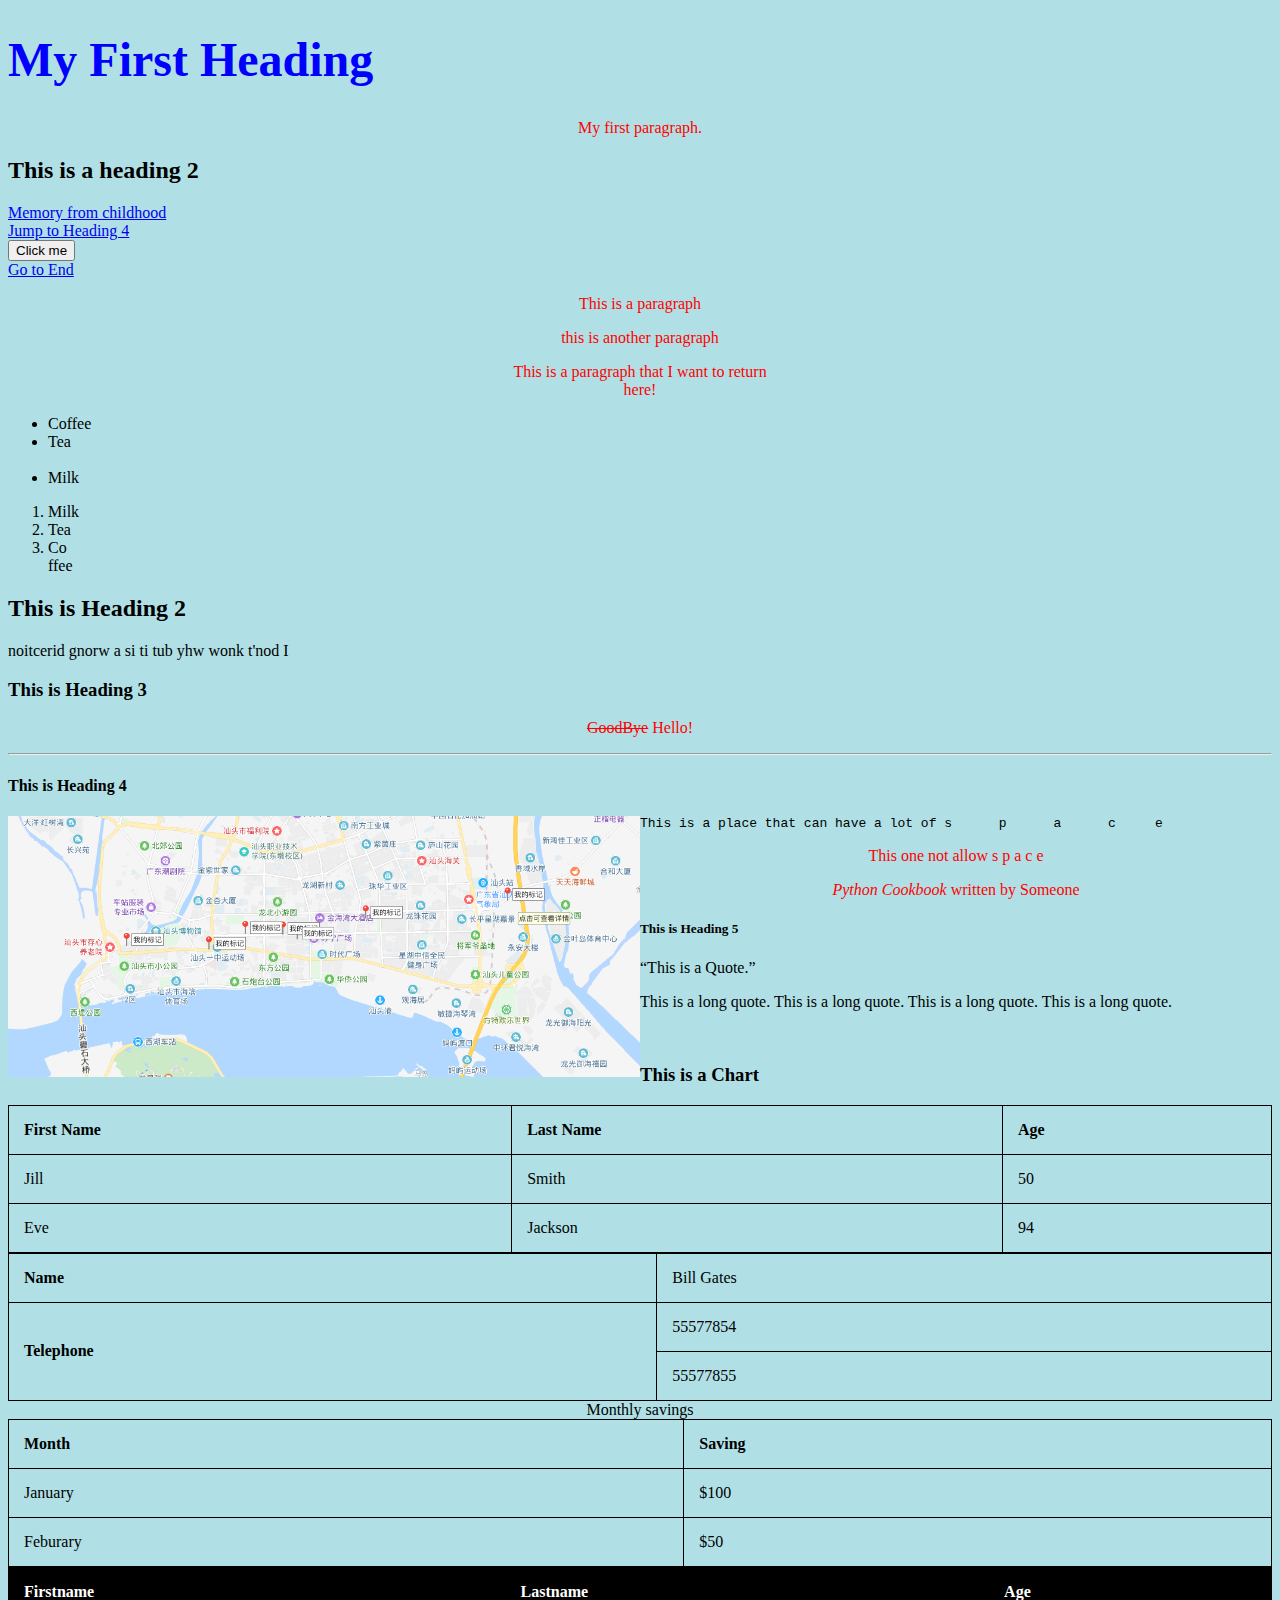
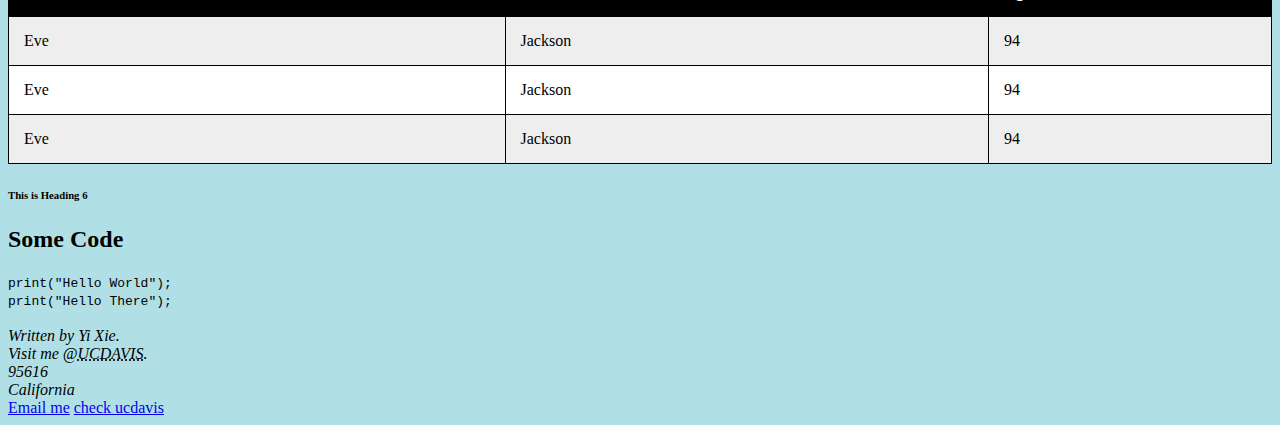
<file: index.htm>
<!DOCTYPE html>
<html lang="en-US">
    <head>
        <link rel="stylesheet" href="css_learning1.css">
    </head>
    <body>
        <h1>My First Heading</h1>    <!--align the heading 1 at center-->

        <p>My first paragraph.</p>    <!--Change the color of the paragraph-->

        <h2>This is a heading 2</h2>
        <a href="https://www.4399.com" title="Go to 4399.com">Memory from childhood</a>
        <br>
        <a href="#heading4">Jump to Heading 4</a>
        <br>
        <button>Click me</button>
        <br>
        <a href="#end">Go to End</a>

        <p title="I'm a tooltip">   <!--the browser will show this sentence if put mouse on the paragraph-->
            This is a paragraph
        </p>
        <p>this is another paragraph</p>
        <p>This is a paragraph that I want to return <br> here!</p>

        <ul>                        <!--bullet point list-->
            <li>Coffee</li>
            <li>Tea</li>
            <br>
            <li>Milk</li>
        </ul>

        <ol>                        <!--1.2.3.list-->
            <li>Milk</li>
            <li>Tea</li>
            <li>Co<br>ffee</li>
        </ol>
        <h2>This is Heading 2</h2>  <!--Title can use for multiple times-->
        <bdo dir="rtl">I don't know why but it is a wrong direction</bdo>

        <h3>This is Heading 3</h3>  <!--Make sure title is title-->
        <p><del>GoodBye</del> Hello!</p>

        <hr>    <!--Split Line-->
        <h4 id="heading4">This is Heading 4</h4>
        <img src="Destination.png" alt="Shantou" style="float:left;width:50%;height:50%;">  <!--alt contents will apear if the page cannot find the picture-->

        <pre>This is a place that can have a lot of s      p      a      c     e</pre>
        <p>This one not allow s    p   a    c    e</p>
        <p><cite>Python Cookbook</cite> written by Someone</p>

        <h5>This is Heading 5</h5>
        <q>This is a Quote.</q>
        <blockquote>This is a long quote. This is a long quote. This is a long quote. This is a long quote.</blockquote>
      
        <br>
        <h3>This is a Chart</h3>
        <table style="width:100%">
            <tr>
                <th>First Name</th>
                <th>Last Name</th>
                <th>Age</th>
            </tr>
            <tr>
                <td>Jill</td>
                <td>Smith</td>
                <td>50</td>
            </tr>
            <tr>
                <td>Eve</td>
                <td>Jackson</td>
                <td>94</td>
            </tr>
        </table>
        
        <table style="width:100%">
            <tr>
                <th>Name</th>
                <td>Bill Gates</td>
            </tr>
            <tr>
                <th rowspan="2">Telephone</th>
                <td>55577854</td>
            </tr>
            <tr>
                <td>55577855</td>
            </tr>
        </table>

        <table style="width:100%">
            <caption>Monthly savings</caption>
            <tr>
                <th>Month</th>
                <th>Saving</th>
            </tr>
            <tr>
                <td>January</td>
                <td>$100</td>
            </tr>
            <tr>
                <td>Feburary</td>
                <td>$50</td>
            </tr>
        </table>

        <table id="t01">
            <tr>
                <th>Firstname</th>
                <th>Lastname</th>
                <th>Age</th>
            </tr>
            <tr>
                <td>Eve</td>
                <td>Jackson</td>
                <td>94</td>
            </tr>
            <tr>
                <td>Eve</td>
                <td>Jackson</td>
                <td>94</td>
            </tr>
            <tr>
                <td>Eve</td>
                <td>Jackson</td>
                <td>94</td>
            </tr>
        </table>

        <h6>This is Heading 6</h6>
        <h2>Some Code</h2>
        <code>
            print("Hello World");<br>
            print("Hello There");
        </code>
        <br>
        <br>
        <address>
            Written by Yi Xie. <br>
            Visit me @<dfn><abbr title="University of California, Davis">UCDAVIS</abbr></dfn>. <br>
            95616 <br>
            California
        </address>
        <a href="mailto:yilxie@ucdavis.edu?subject=Hello again">Email me</a>
        <a href="www.ucdavis.edu"target="_blank">check ucdavis</a>   <!--open the website in another page-->
        <a name="end"></a>
    </body>
</html>
</file>
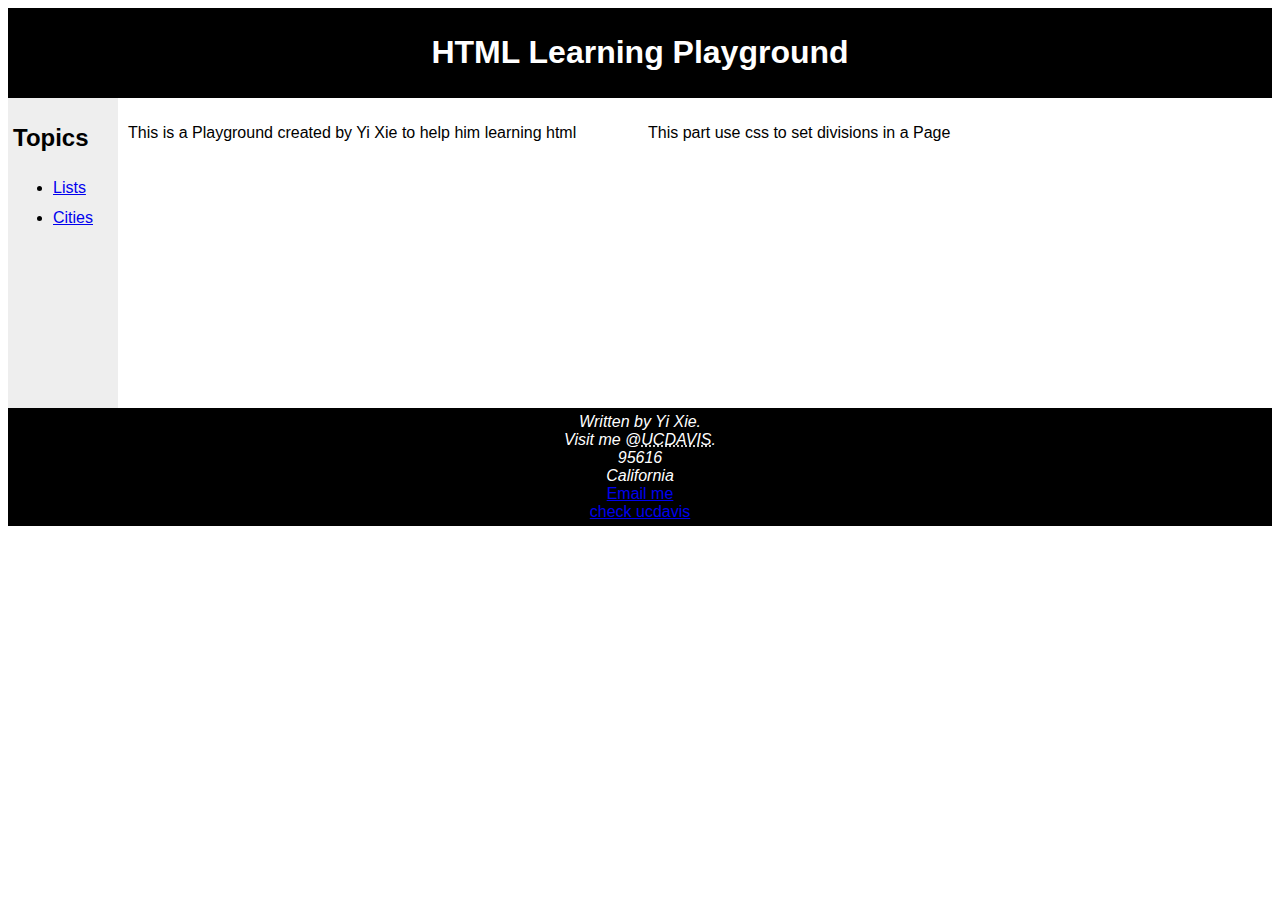
<file: Pages/home.htm>
<!DOCTYPE html>
<html lang="en-US">
    <head>
        <link rel="stylesheet" href="../css/css_learning1.css">
    </head>
    <body>
        <div id="header">
            <h1>HTML Learning Playground</h1>
        </div>
        <div id="topics">
            <h2>Topics</h2>
            <ul>
            <li><a href="./Lists/lists.htm">Lists</a></li>
            <li><a href="./Cities/Cities.htm">Cities</a></li>
            </ul>
            <br>
            <br>
            <br>
        </div>
        <div id="section">
            <p>This is a Playground created by Yi Xie to help him learning html</p>
        </div>
        <div id="section">
            <p>This part use css to set divisions in a Page</p>
        </div>
        <div id="footer">
            <address>
                Written by Yi Xie. <br>
                Visit me @<dfn><abbr title="University of California, Davis">UCDAVIS</abbr></dfn>. <br>
                95616 <br>
                California
            </address>
            <a href="mailto:yilxie@ucdavis.edu?subject=Hello again">Email me</a>
            <br>
            <a href="www.ucdavis.edu"target="_blank">check ucdavis</a>   <!--open the website in another page-->
            <a name="end"></a>
        </div>
    </body>
</html>
</file>
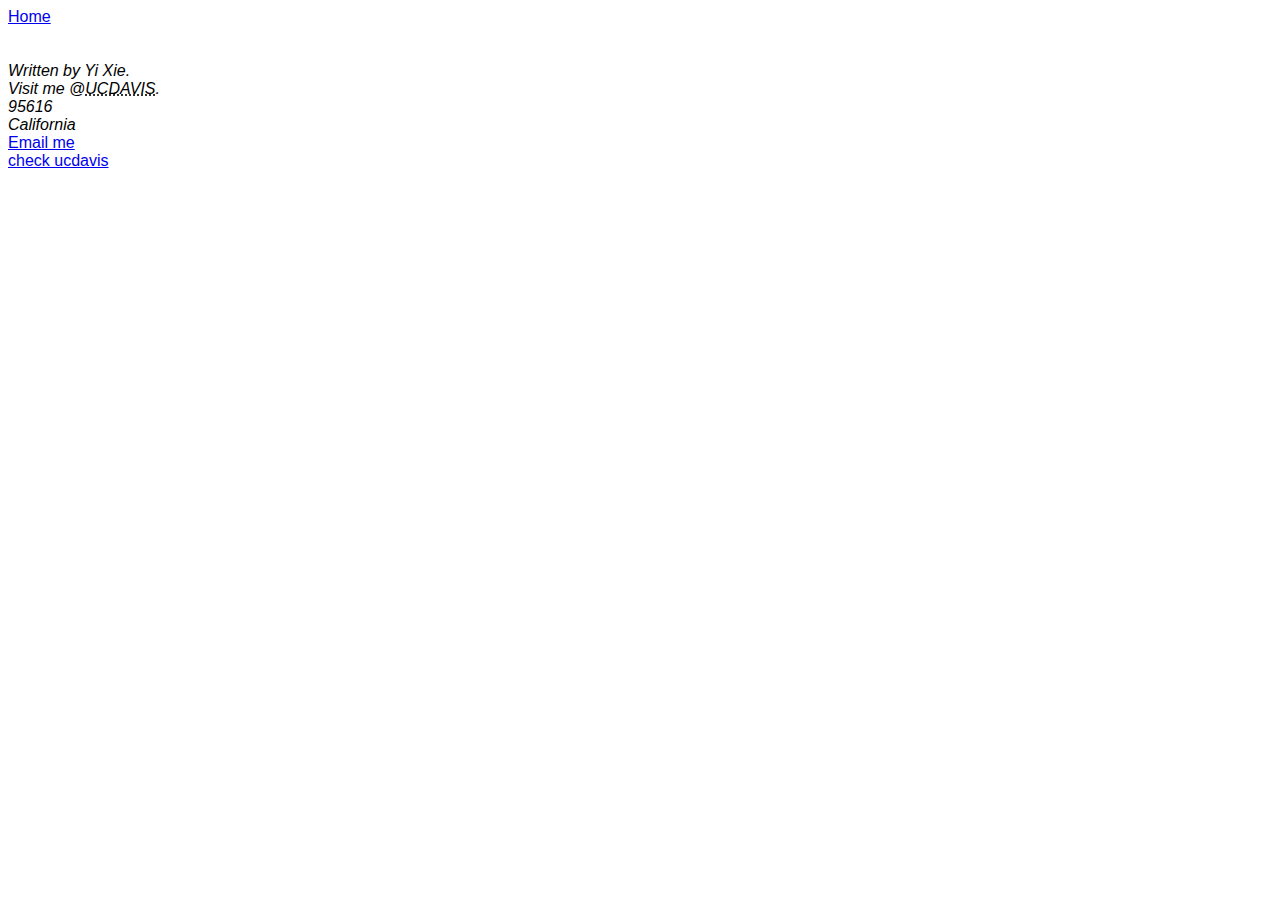
<file: Pages/template.htm>
<!DOCTYPE html>
<html lang="en-US">
    <head>
        <link rel="stylesheet" href="../css/css_learning1.css">
    </head>
    <body>
        <a href="../../home.htm">Home</a>
        <br>
        <br>
        <br>
        <address>
            Written by Yi Xie. <br>
            Visit me @<dfn><abbr title="University of California, Davis">UCDAVIS</abbr></dfn>. <br>
            95616 <br>
            California
        </address>
        <a href="mailto:yilxie@ucdavis.edu?subject=Hello again">Email me</a>
        <br>
        <a href="www.ucdavis.edu"target="_blank">check ucdavis</a>   <!--open the website in another page-->
        <a name="end"></a>
    </body>
</html>
</file>
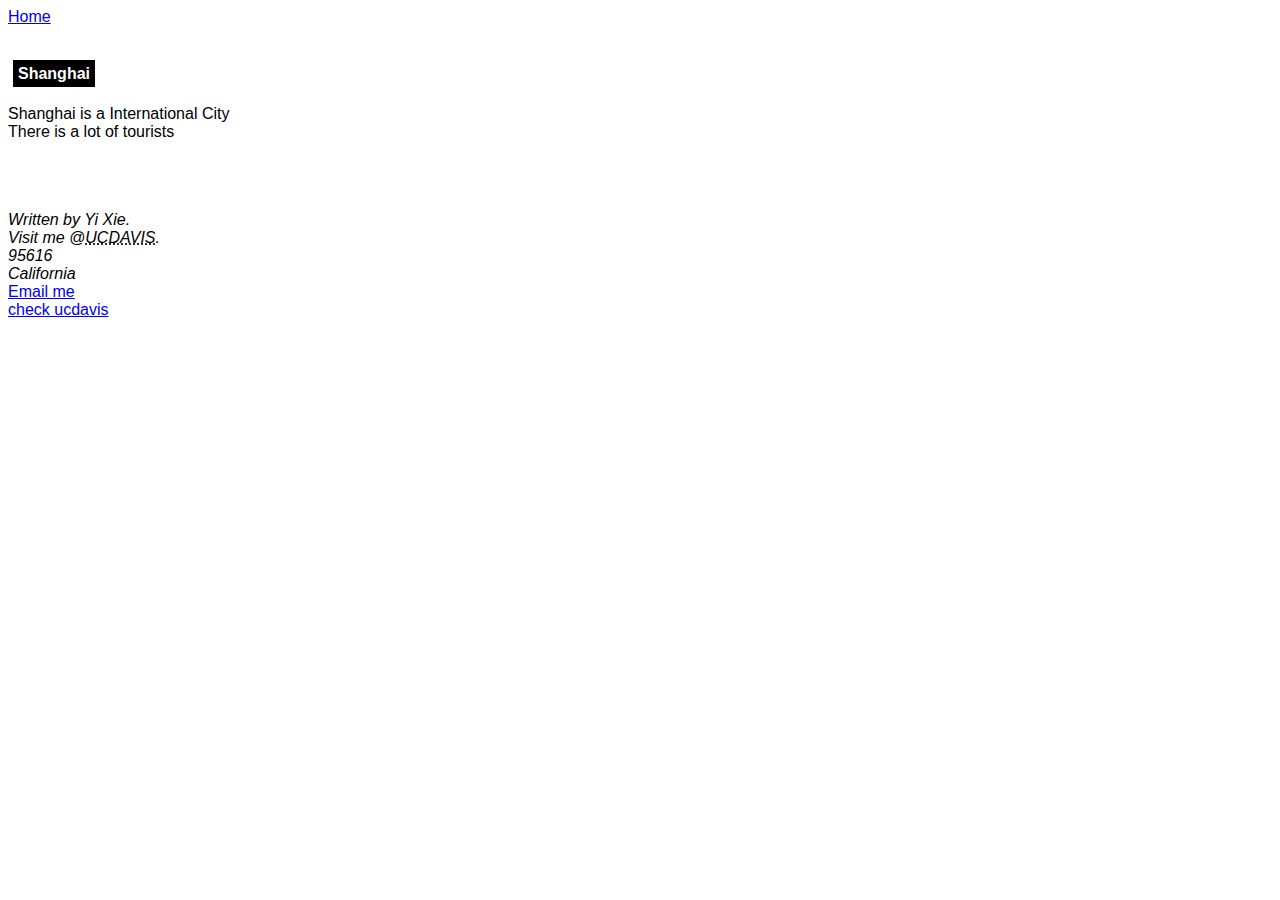
<file: Pages/Cities/Cities.htm>
<!DOCTYPE html>
<html lang="en-US">
    <head>
        <link rel="stylesheet" href="../../css/css_learning1.css">
    </head>
    <body>
        <a href="../home.htm">Home</a>
        <br>
        <br>
        <h4><span class="cities">Shanghai</span></h4>
        <p>Shanghai is a International City<br>There is a lot of tourists</p>
        <br>
        <br>
        <br>
        <address>
            Written by Yi Xie. <br>
            Visit me @<dfn><abbr title="University of California, Davis">UCDAVIS</abbr></dfn>. <br>
            95616 <br>
            California
        </address>
        <a href="mailto:yilxie@ucdavis.edu?subject=Hello again">Email me</a>
        <br>
        <a href="www.ucdavis.edu"target="_blank">check ucdavis</a>   <!--open the website in another page-->
        <a name="end"></a>
    </body>
</html>
</file>
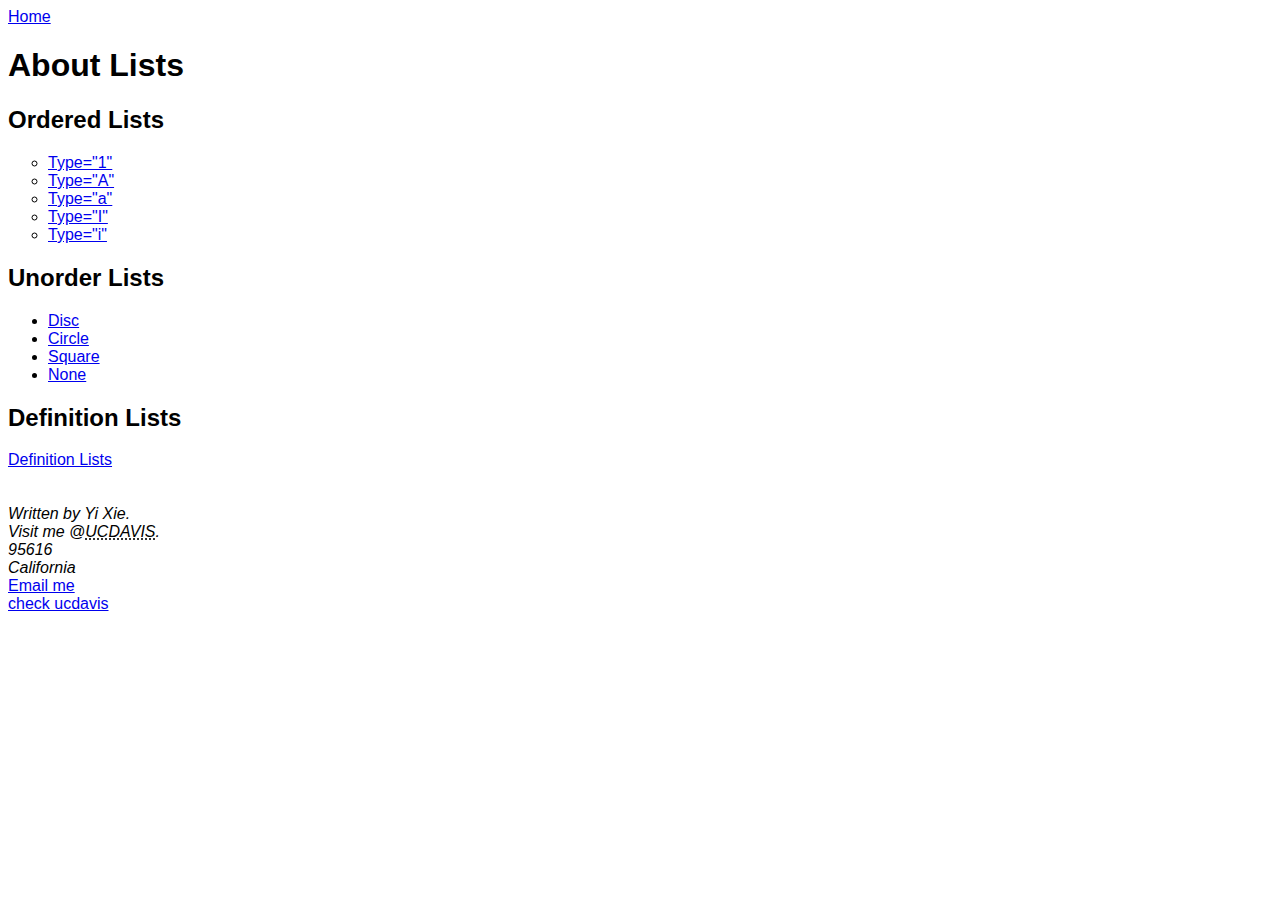
<file: Pages/Lists/lists.htm>
<!DOCTYPE html>
<html lang="en-US">
    <head>
        <link rel="stylesheet" href="../../css/css_learning1.css">
    </head>
    <body>
        <a href="../home.htm">Home</a>
        <h1>About Lists</h1>
        <h2>Ordered Lists</h2>
        <ul type="circle">
        <li><a href="./Ordered/type1.htm">Type="1"</a></li>
        <li><a href="./Ordered/typeA.htm">Type="A"</a></li>
        <li><a href="./Ordered/typea.htm">Type="a"</a></li>
        <li><a href="./Ordered/typeI.htm">Type="I"</a></li>
        <li><a href="./Ordered/typei.htm">Type="i"</a></li>
        </ul>
        <h2>Unorder Lists</h2>
        <ul>
            <li><a href="./Unordered/disc.htm">Disc</a></li>
            <li><a href="./Unordered/circle.htm">Circle</a></li>
            <li><a href="./Unordered/square.htm">Square</a></li>
            <li><a href="./Unordered/none.htm">None</a></li>
        </ul>
        <h2>Definition Lists</h2>
            <a href="./Def/defLists.htm">Definition Lists</a>
        <br>
        <br>
        <br>
        <div id="Bottom">
            <address>
                Written by Yi Xie. <br>
                Visit me @<dfn><abbr title="University of California, Davis">UCDAVIS</abbr></dfn>. <br>
                95616 <br>
                California
            </address>
            <a href="mailto:yilxie@ucdavis.edu?subject=Hello again">Email me</a>
            <br>
            <a href="www.ucdavis.edu"target="_blank">check ucdavis</a>   <!--open the website in another page-->
            <a name="end"></a>
        </div>
    </body>
</html>
</file>
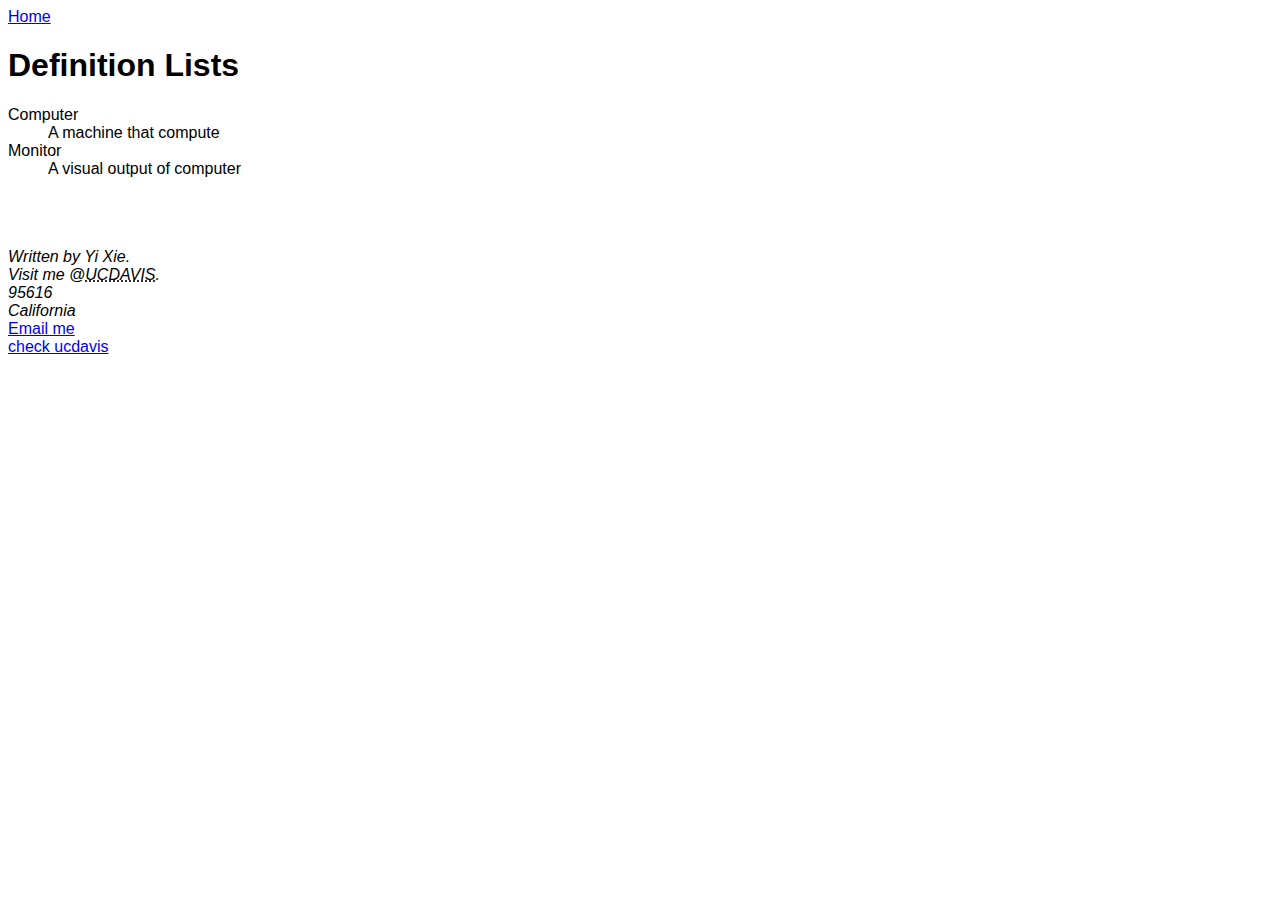
<file: Pages/Lists/Def/defLists.htm>
<!DOCTYPE html>
<html lang="en-US">
    <head>
        <link rel="stylesheet" href="../../../css/css_learning1.css">
    </head>
    <body>
        <a href="../../home.htm">Home</a>
        <h1>Definition Lists</h1>
        <dl>
            <dt>Computer</dt>
            <dd>A machine that compute</dd>
            <dt>Monitor</dt>
            <dd>A visual output of computer</dd>
        </dl>
        <br>
        <br>
        <br>
        <address>
            Written by Yi Xie. <br>
            Visit me @<dfn><abbr title="University of California, Davis">UCDAVIS</abbr></dfn>. <br>
            95616 <br>
            California
        </address>
        <a href="mailto:yilxie@ucdavis.edu?subject=Hello again">Email me</a>
        <br>
        <a href="www.ucdavis.edu"target="_blank">check ucdavis</a>   <!--open the website in another page-->
        <a name="end"></a>
    </body>
</html>
</file>
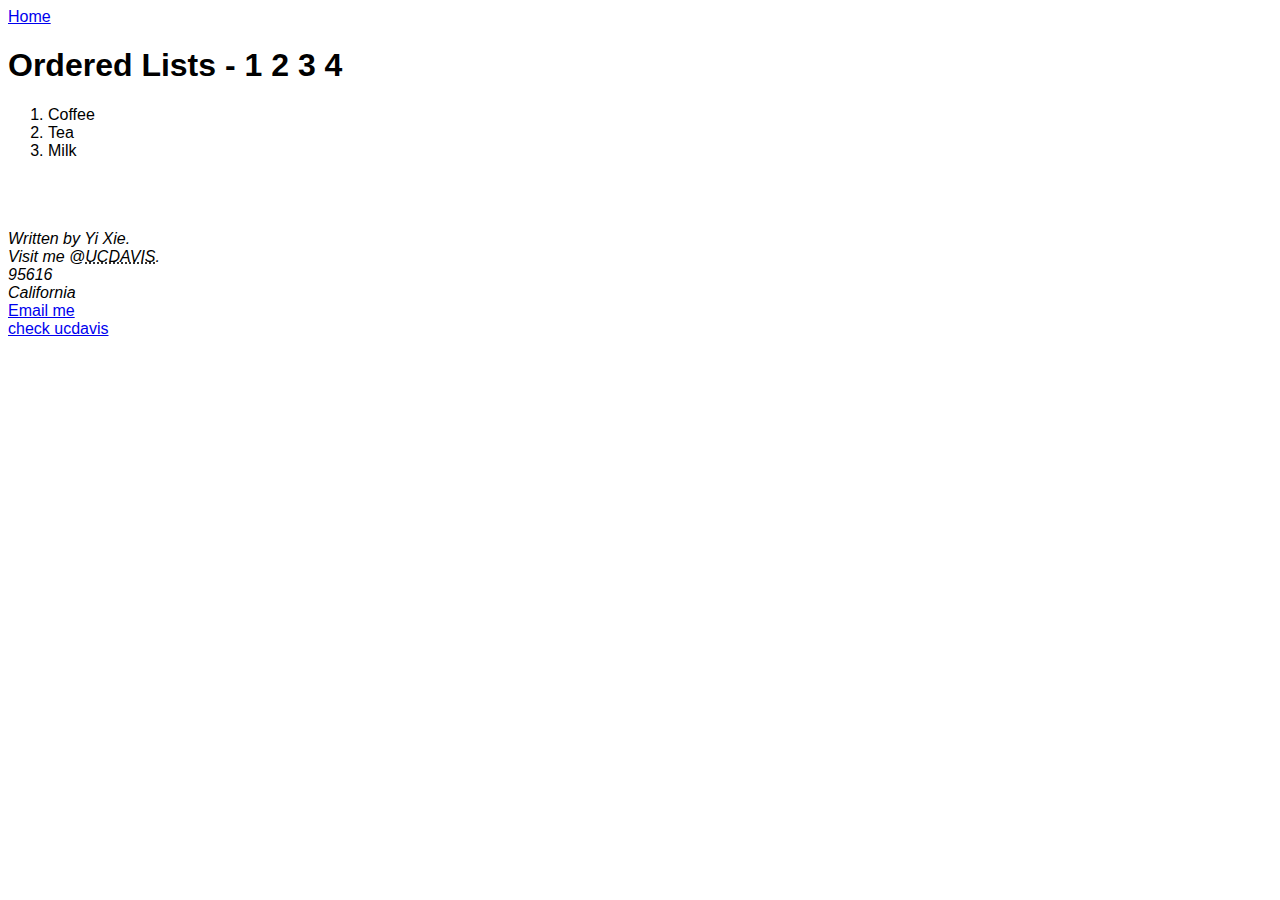
<file: Pages/Lists/Ordered/type1.htm>
<!DOCTYPE html>
<html lang="en-US">
    <head>
        <link rel="stylesheet" href="../../../css/css_learning1.css">
    </head>
    <body>
        <a href="../../home.htm">Home</a>
        <h1>Ordered Lists - 1 2 3 4</h1>
        <ol type="1">
            <li>Coffee</li>
            <li>Tea</li>
            <li>Milk</li>
        </ol>
        <br>
        <br>
        <br>
        <address>
            Written by Yi Xie. <br>
            Visit me @<dfn><abbr title="University of California, Davis">UCDAVIS</abbr></dfn>. <br>
            95616 <br>
            California
        </address>
        <a href="mailto:yilxie@ucdavis.edu?subject=Hello again">Email me</a>
        <br>
        <a href="www.ucdavis.edu"target="_blank">check ucdavis</a>   <!--open the website in another page-->
        <a name="end"></a>
    </body>
</html>
</file>
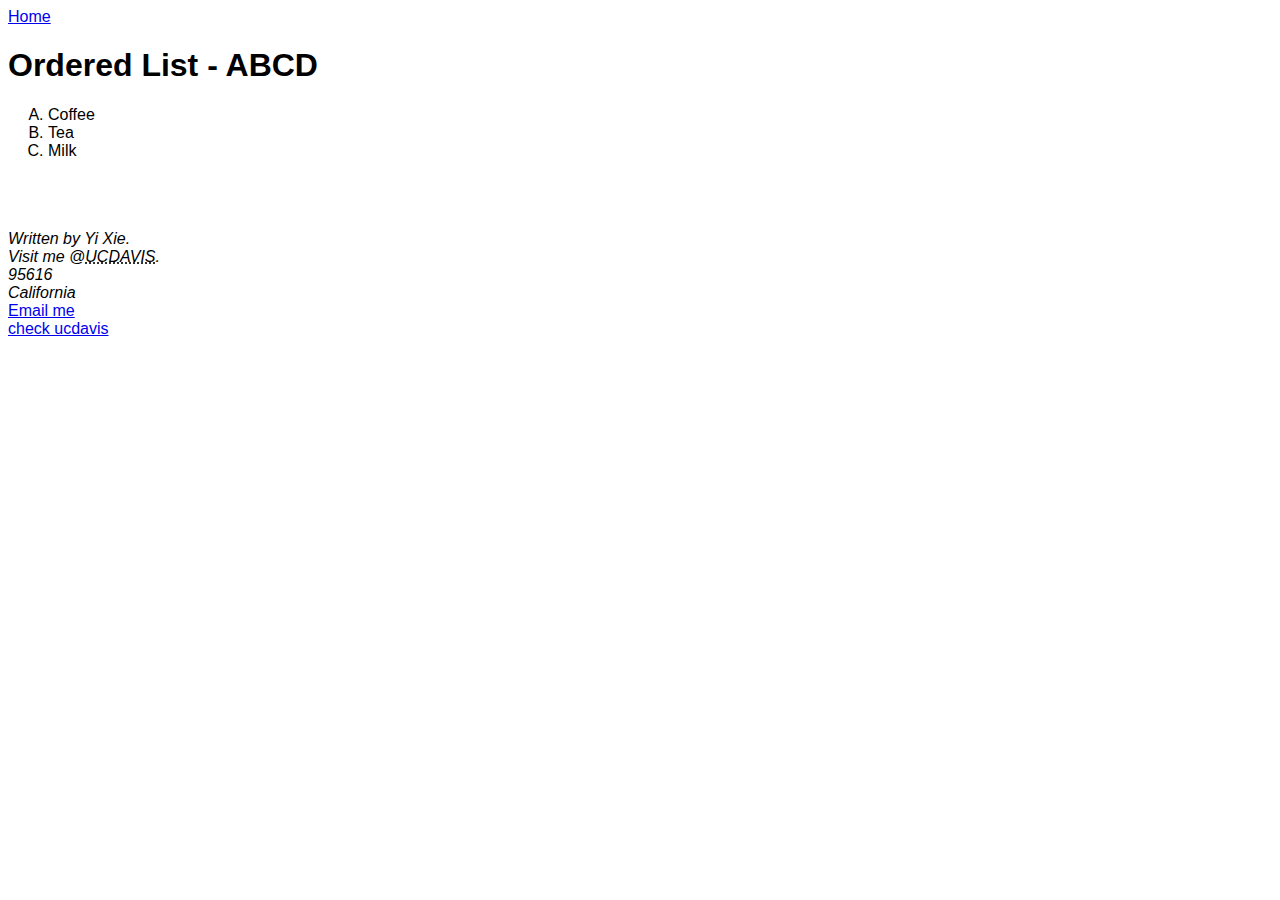
<file: Pages/Lists/Ordered/typeA.htm>
<!DOCTYPE html>
<html lang="en-US">
    <head>
        <link rel="stylesheet" href="../../../css/css_learning1.css">
    </head>
    <body>
        <a href="../../home.htm">Home</a>
        <h1>Ordered List - ABCD</h1>
        <ol type="A">
            <li>Coffee</li>
            <li>Tea</li>
            <li>Milk</li>
        </ol>
        <br>
        <br>
        <br>
        <address>
            Written by Yi Xie. <br>
            Visit me @<dfn><abbr title="University of California, Davis">UCDAVIS</abbr></dfn>. <br>
            95616 <br>
            California
        </address>
        <a href="mailto:yilxie@ucdavis.edu?subject=Hello again">Email me</a>
        <br>
        <a href="www.ucdavis.edu"target="_blank">check ucdavis</a>   <!--open the website in another page-->
        <a name="end"></a>
    </body>
</html>
</file>
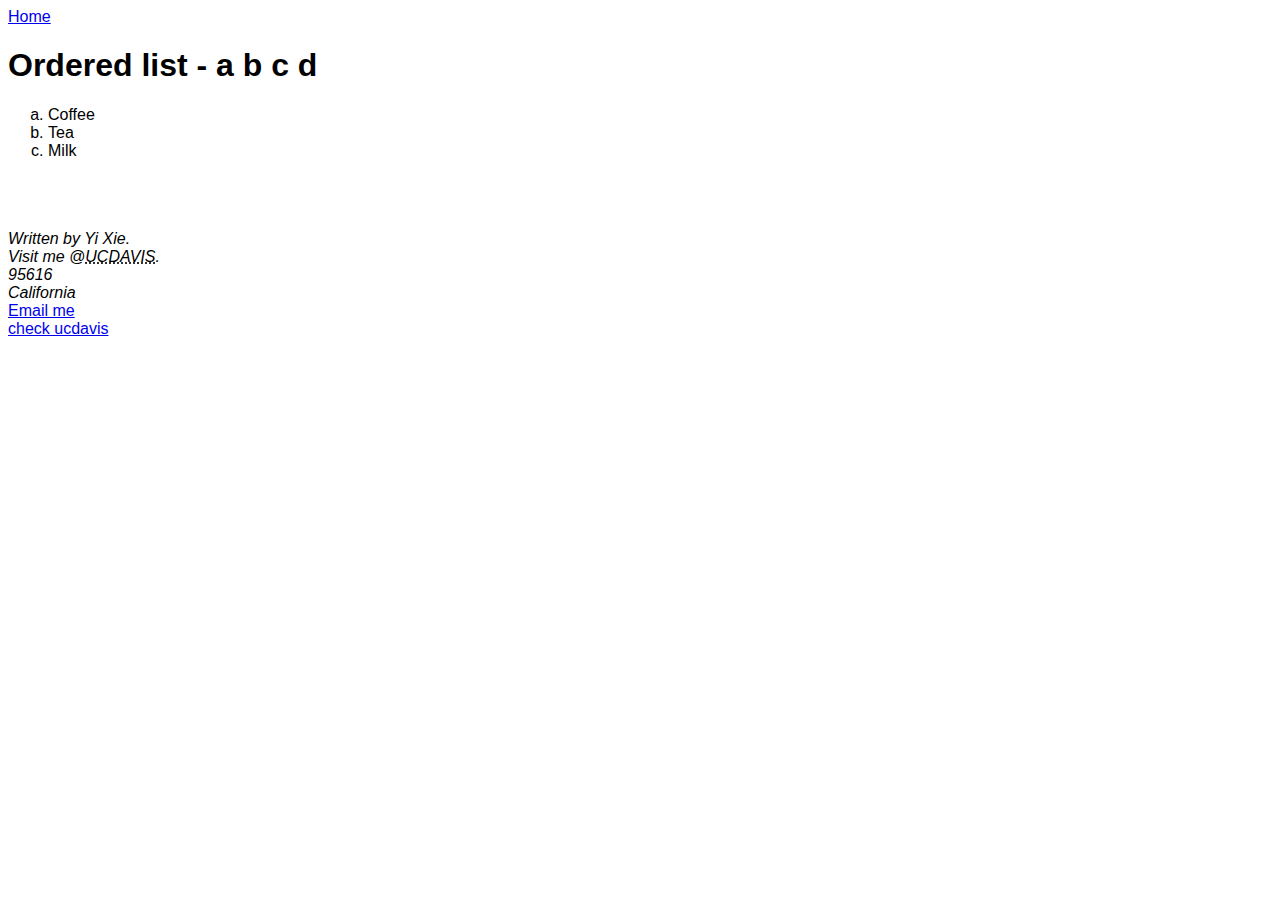
<file: Pages/Lists/Ordered/typea.htm>
<!DOCTYPE html>
<html lang="en-US">
    <head>
        <link rel="stylesheet" href="../../../css/css_learning1.css">
    </head>
    <body>
        <a href="../../home.htm">Home</a>
        <h1>Ordered list - a b c d</h1>
        <ol type="a">
            <li>Coffee</li>
            <li>Tea</li>
            <li>Milk</li>
        </ol>
        <br>
        <br>
        <br>
        <address>
            Written by Yi Xie. <br>
            Visit me @<dfn><abbr title="University of California, Davis">UCDAVIS</abbr></dfn>. <br>
            95616 <br>
            California
        </address>
        <a href="mailto:yilxie@ucdavis.edu?subject=Hello again">Email me</a>
        <br>
        <a href="www.ucdavis.edu"target="_blank">check ucdavis</a>   <!--open the website in another page-->
        <a name="end"></a>
    </body>
</html>
</file>
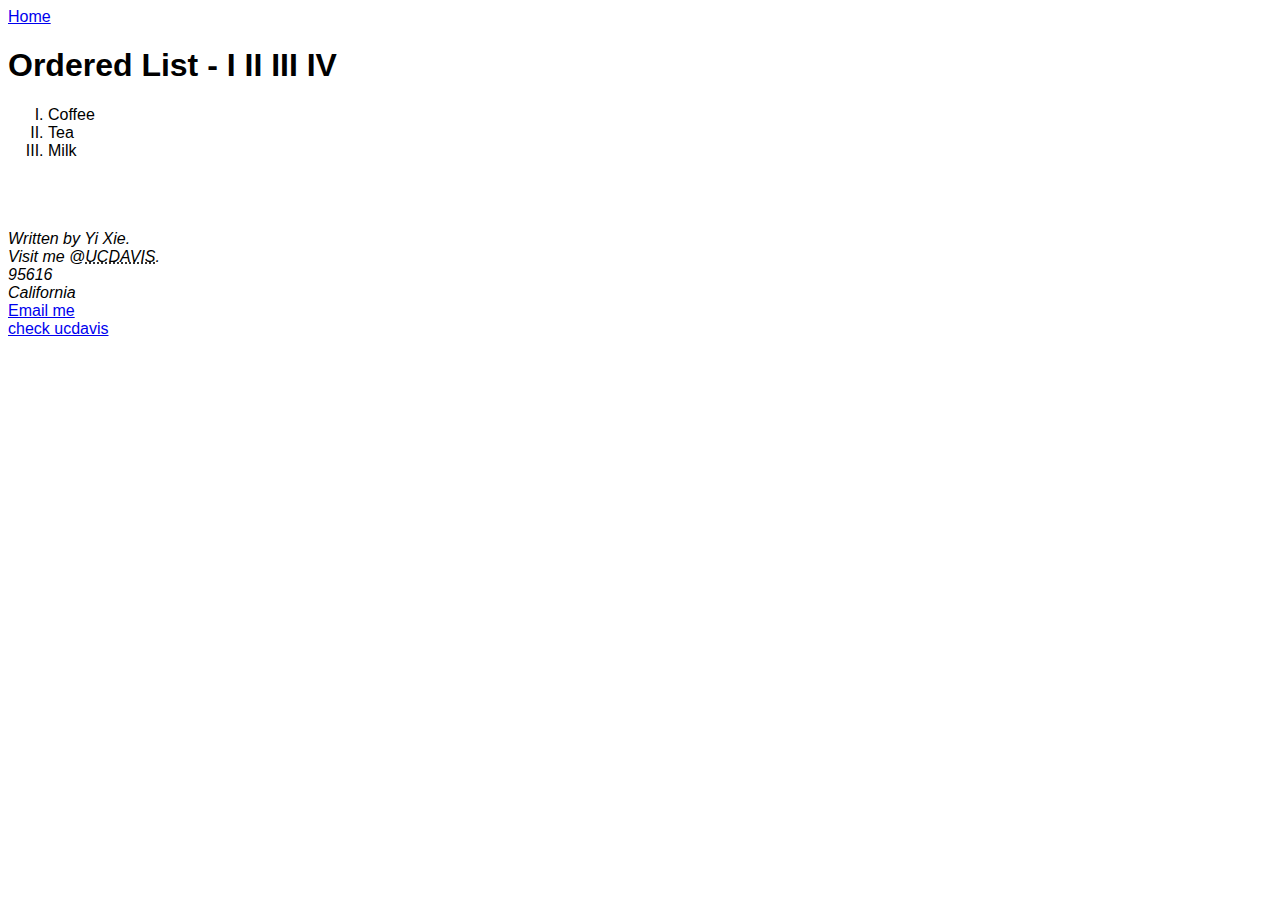
<file: Pages/Lists/Ordered/typeI.htm>
<!DOCTYPE html>
<html lang="en-US">
    <head>
        <link rel="stylesheet" href="../../../css/css_learning1.css">
    </head>
    <body>
        <a href="../../home.htm">Home</a>
        <h1>Ordered List - I II III IV</h1>
        <ol type="I">
            <li>Coffee</li>
            <li>Tea</li>
            <li>Milk</li>
        </ol>
        <br>
        <br>
        <br>
        <address>
            Written by Yi Xie. <br>
            Visit me @<dfn><abbr title="University of California, Davis">UCDAVIS</abbr></dfn>. <br>
            95616 <br>
            California
        </address>
        <a href="mailto:yilxie@ucdavis.edu?subject=Hello again">Email me</a>
        <br>
        <a href="www.ucdavis.edu"target="_blank">check ucdavis</a>   <!--open the website in another page-->
        <a name="end"></a>
    </body>
</html>
</file>
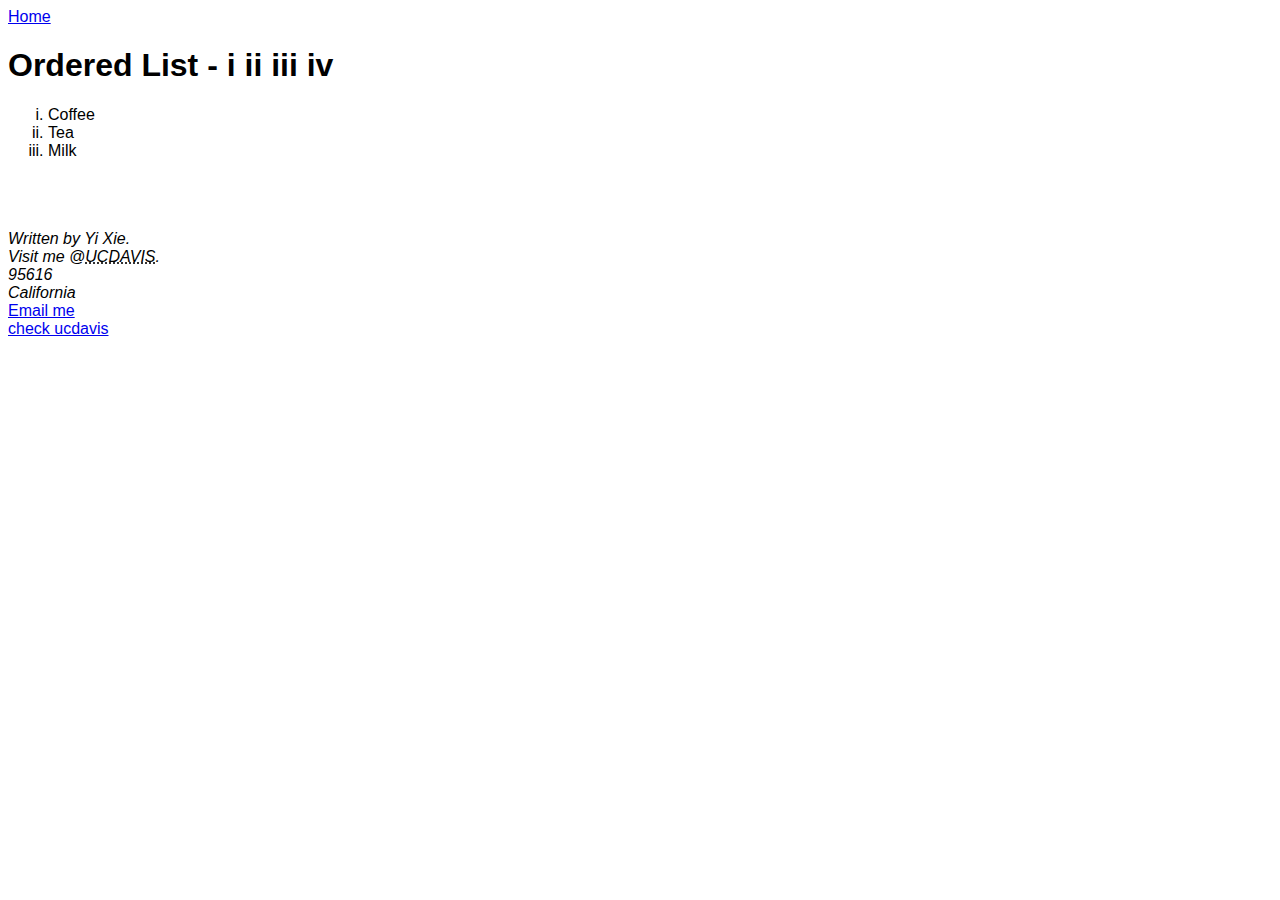
<file: Pages/Lists/Ordered/typei.htm>
<!DOCTYPE html>
<html lang="en-US">
    <head>
        <link rel="stylesheet" href="../../../css/css_learning1.css">
    </head>
    <body>
        <a href="../../home.htm">Home</a>
        <h1>Ordered List - i ii iii iv</h1>
        <ol type="i">
            <li>Coffee</li>
            <li>Tea</li>
            <li>Milk</li>
        </ol>
        <br>
        <br>
        <br>
        <address>
            Written by Yi Xie. <br>
            Visit me @<dfn><abbr title="University of California, Davis">UCDAVIS</abbr></dfn>. <br>
            95616 <br>
            California
        </address>
        <a href="mailto:yilxie@ucdavis.edu?subject=Hello again">Email me</a>
        <br>
        <a href="www.ucdavis.edu"target="_blank">check ucdavis</a>   <!--open the website in another page-->
        <a name="end"></a>
    </body>
</html>
</file>
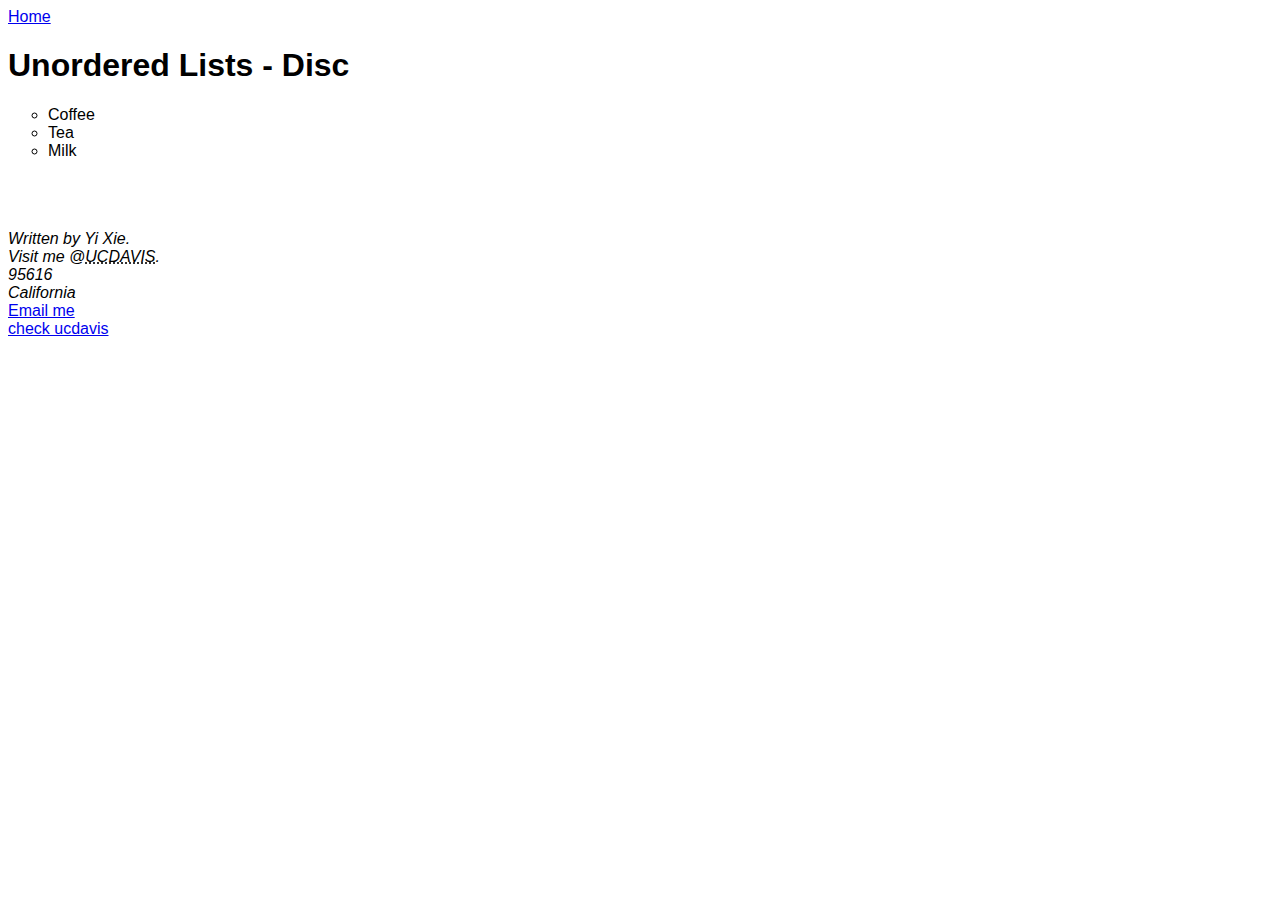
<file: Pages/Lists/Unordered/circle.htm>
<!DOCTYPE html>
<html lang="en-US">
    <head>
        <link rel="stylesheet" href="../../../css/css_learning1.css">
    </head>
    <body>
        <a href="../../home.htm">Home</a>
        <h1>Unordered Lists - Disc</h1>
        <ul style="list-style-type:circle;">
            <li>Coffee</li>
            <li>Tea</li>
            <li>Milk</li>
        </ul>
        <br>
        <br>
        <br>
        <address>
            Written by Yi Xie. <br>
            Visit me @<dfn><abbr title="University of California, Davis">UCDAVIS</abbr></dfn>. <br>
            95616 <br>
            California
        </address>
        <a href="mailto:yilxie@ucdavis.edu?subject=Hello again">Email me</a>
        <br>
        <a href="www.ucdavis.edu"target="_blank">check ucdavis</a>   <!--open the website in another page-->
        <a name="end"></a>
    </body>
</html>
</file>
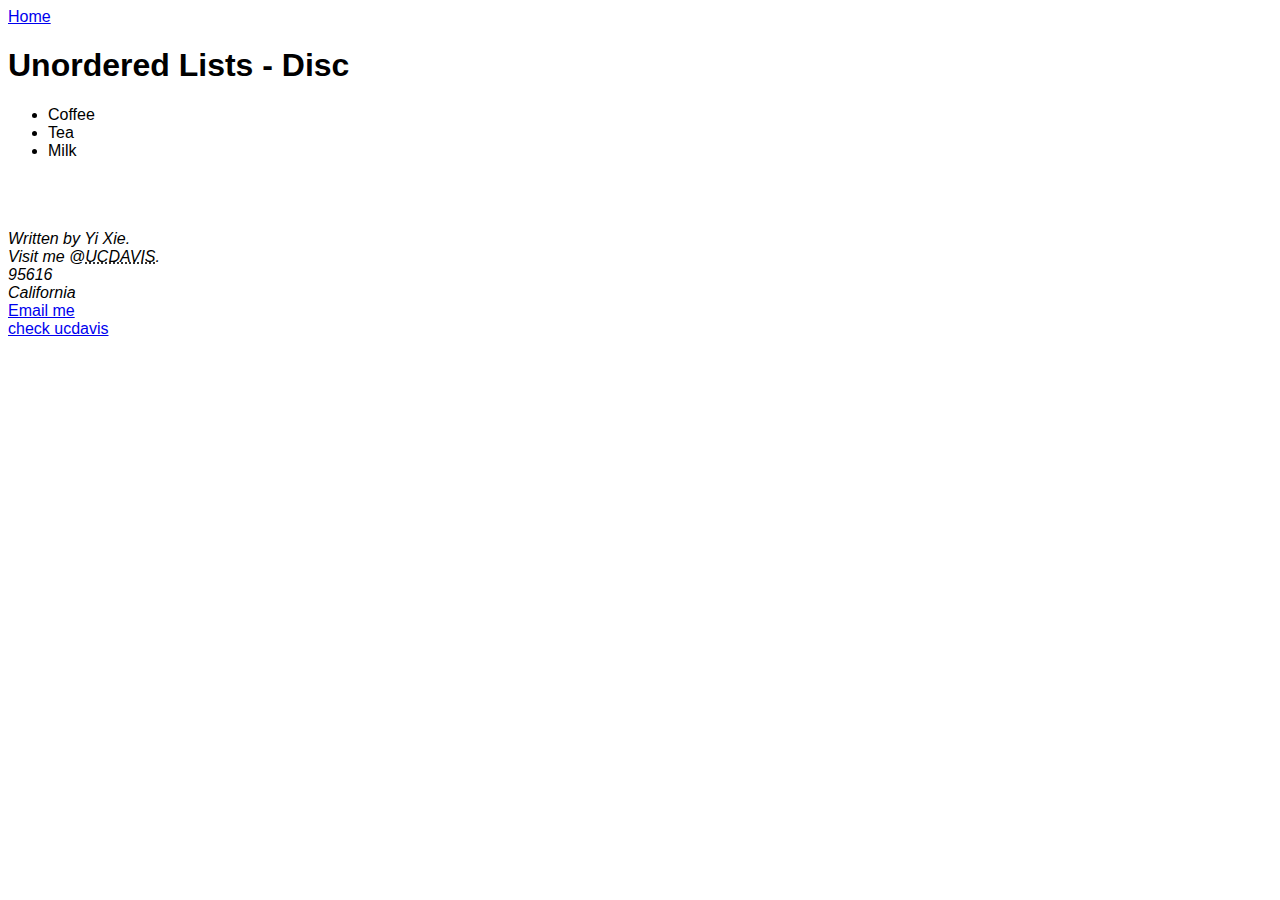
<file: Pages/Lists/Unordered/disc.htm>
<!DOCTYPE html>
<html lang="en-US">
    <head>
        <link rel="stylesheet" href="../../../css/css_learning1.css">
    </head>
    <body>
        <a href="../../home.htm">Home</a>
        <h1>Unordered Lists - Disc</h1>
        <ul style="list-style-type:disc;">
            <li>Coffee</li>
            <li>Tea</li>
            <li>Milk</li>
        </ul>
        <br>
        <br>
        <br>
        <address>
            Written by Yi Xie. <br>
            Visit me @<dfn><abbr title="University of California, Davis">UCDAVIS</abbr></dfn>. <br>
            95616 <br>
            California
        </address>
        <a href="mailto:yilxie@ucdavis.edu?subject=Hello again">Email me</a>
        <br>
        <a href="www.ucdavis.edu"target="_blank">check ucdavis</a>   <!--open the website in another page-->
        <a name="end"></a>
    </body>
</html>
</file>
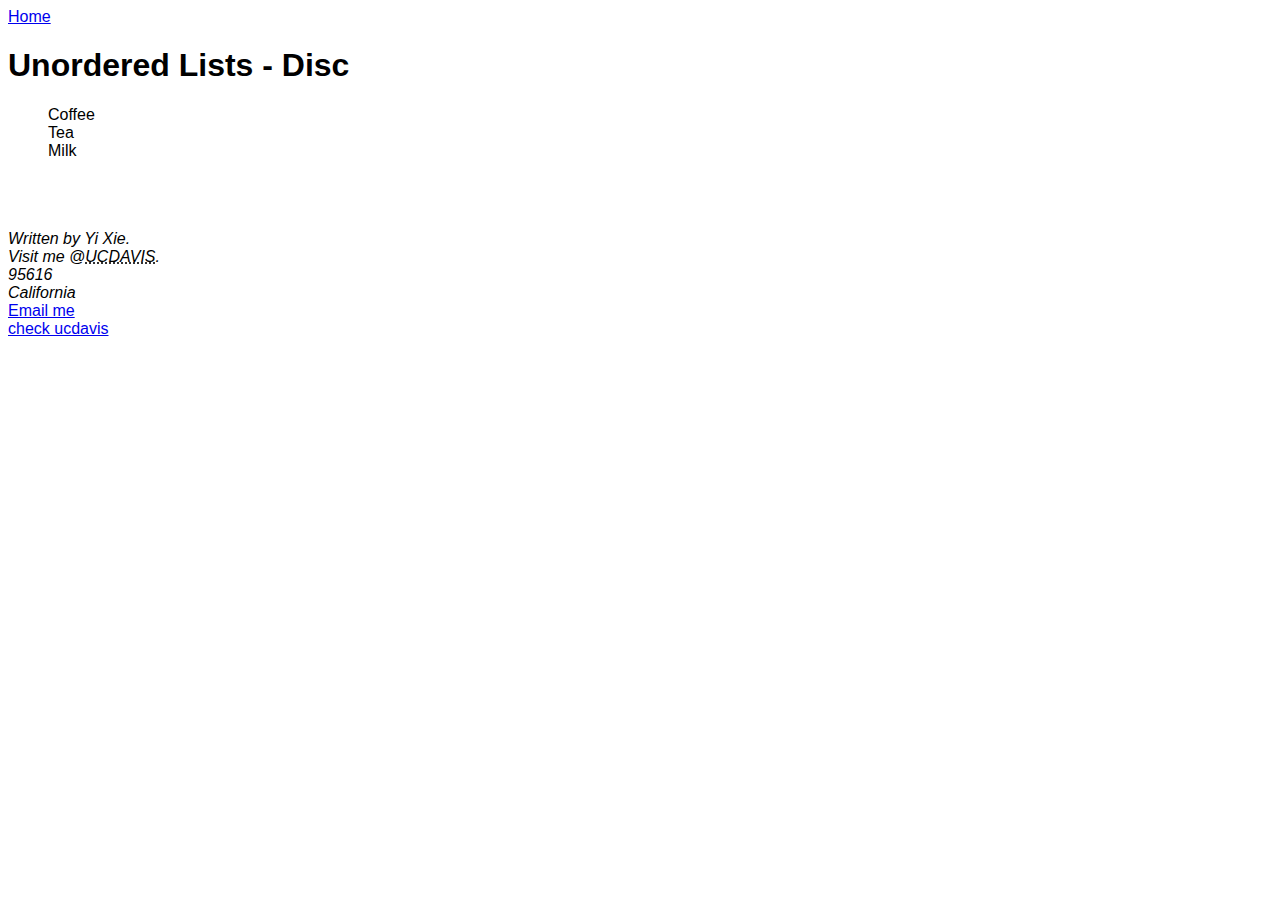
<file: Pages/Lists/Unordered/none.htm>
<!DOCTYPE html>
<html lang="en-US">
    <head>
        <link rel="stylesheet" href="../../../css/css_learning1.css">
    </head>
    <body>
        <a href="../../home.htm">Home</a>
        <h1>Unordered Lists - Disc</h1>
        <ul style="list-style-type:none;">
            <li>Coffee</li>
            <li>Tea</li>
            <li>Milk</li>
        </ul>
        <br>
        <br>
        <br>
        <address>
            Written by Yi Xie. <br>
            Visit me @<dfn><abbr title="University of California, Davis">UCDAVIS</abbr></dfn>. <br>
            95616 <br>
            California
        </address>
        <a href="mailto:yilxie@ucdavis.edu?subject=Hello again">Email me</a>
        <br>
        <a href="www.ucdavis.edu"target="_blank">check ucdavis</a>   <!--open the website in another page-->
        <a name="end"></a>
    </body>
</html>
</file>
<file: css_learning1.css>
h1{
    color: blue;
    font-family: Verdana;
    font-size: 300%;
}

body{
    background-color: powderblue;
}

p {
    color:red;
    text-align: center;
}
table,th,td{
    border: 1px solid black;
    border-collapse: collapse;
}

th,td{
    padding: 15px;
    text-align: left;
}

table#t01{
    width:100%;
    background-color:#f1f1c1;
}

table#t01 tr:nth-child(even){
    background-color: #eee;
}
table#t01 tr:nth-child(odd){
    background-color: #fff;
}
table#t01 th{
    color: white;
    background-color: black;
}
</file>
<file: css/css_learning1.css>
body{
    font-family: Arial, Helvetica, sans-serif;
}
#header{
background-color:black;
color:white;
text-align:center;
padding:5px;
}
#topics{
    line-height: 30px;
    background-color: #eeeeee;
    height:300px;
    width:100px;
    float:left;
    padding:5px;
}
#footer{
    background-color: black;
    color:white;
    clear:both;
    text-align:center;
    padding:5px;
}
#section{
    width: 500px;
    float: left;
    padding: 10px;
}
th,td{
    padding: 15px;
    text-align: left;
}

table#t01{
    width:100%;
    background-color:#f1f1c1;
}

table#t01 tr:nth-child(even){
    background-color: #eee;
}
table#t01 tr:nth-child(odd){
    background-color: #fff;
}
table#t01 th{
    color: white;
    background-color: black;
}

span.cities{
    background-color: black;
    color: white;
    margin: 5px;
    padding: 5px;
}
</file>
